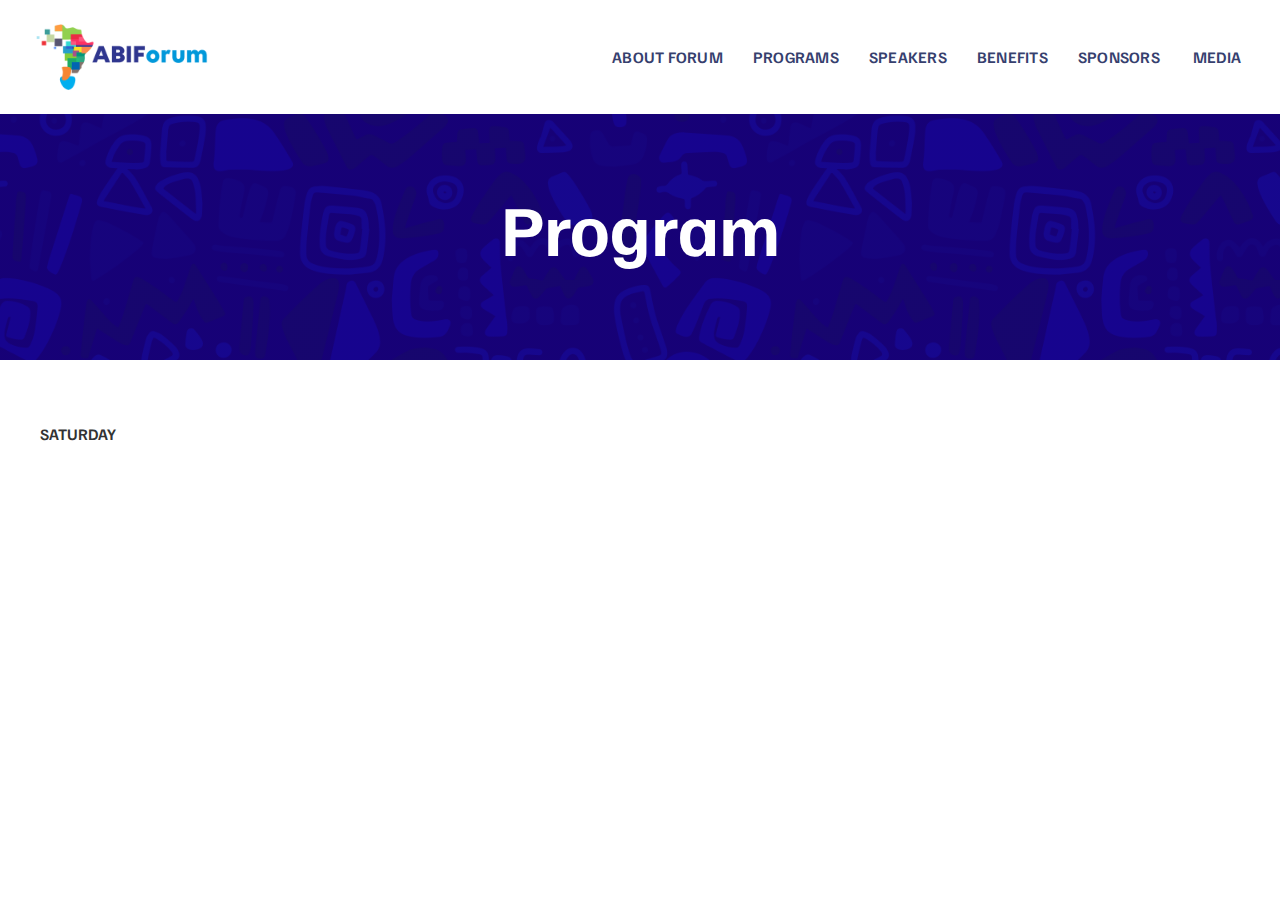
<file: forum-program.html>
<!DOCTYPE html><!--  This site was created in Webflow. https://www.webflow.com  -->
<!--  Last Published: Mon Jul 24 2023 18:46:22 GMT+0000 (Coordinated Universal Time)  -->
<html data-wf-page="64b83928e19c90ea9d459c81" data-wf-site="64aa70099d5b566a4dc6b96f">
<head>
  <meta charset="utf-8">
  <title>forum program</title>
  <meta content="forum program" property="og:title">
  <meta content="forum program" property="twitter:title">
  <meta content="width=device-width, initial-scale=1" name="viewport">
  <meta content="Webflow" name="generator">
  <link href="css/normalize.css" rel="stylesheet" type="text/css">
  <link href="css/webflow.css" rel="stylesheet" type="text/css">
  <link href="css/theabiforum.webflow.css" rel="stylesheet" type="text/css">
  <script type="text/javascript">!function(o,c){var n=c.documentElement,t=" w-mod-";n.className+=t+"js",("ontouchstart"in o||o.DocumentTouch&&c instanceof DocumentTouch)&&(n.className+=t+"touch")}(window,document);</script>
  <link href="images/favicon.ico" rel="shortcut icon" type="image/x-icon">
  <link href="images/webclip.png" rel="apple-touch-icon">
  <style>
html.lenis {
  height: auto;
}
body 
{ 
  overflow-x: hidden; 
  overflow-y: auto; 
} 
body::-webkit-scrollbar 
{
  display: none; 
}
.lenis.lenis-smooth {
  scroll-behavior: auto;
}
.lenis.lenis-smooth [data-lenis-prevent] {
  overscroll-behavior: contain;
}
.lenis.lenis-stopped {
  overflow: hidden;
}
</style>
</head>
<body class="body-2">
  <div data-animation="default" data-collapse="medium" data-duration="400" data-easing="ease" data-easing2="ease" role="banner" class="navbar-no-shadow-container w-nav">
    <div class="navbar-wrapper">
      <a href="#" class="navbar-brand w-nav-brand"><img src="images/abiforum-logo.webp" loading="lazy" sizes="(max-width: 479px) 67vw, 200px" srcset="images/abiforum-logo-p-500.png 500w, images/abiforum-logo.webp 700w" alt="" class="brand_logo"></a>
      <nav role="navigation" class="nav-menu-wrapper w-nav-menu">
        <ul role="list" class="nav-menu w-list-unstyled">
          <li>
            <a href="#" class="nav-link">ABOUT FORUM</a>
          </li>
          <li>
            <a href="#" class="nav-link">PROGRAMS</a>
          </li>
          <li>
            <a href="#" class="nav-link">SPEAKERS</a>
          </li>
          <li>
            <a href="#" class="nav-link">BENEFITS</a>
          </li>
          <li>
            <a href="#" class="nav-link">SPONSORS</a>
            <a href="#" class="nav-link">MEDIA</a>
          </li>
        </ul>
      </nav>
      <div class="menu-button w-nav-button">
        <div class="w-icon-nav-menu"></div>
      </div>
    </div>
  </div>
  <div class="section-header">
    <h1 class="hero_h1 inline">Program </h1>
  </div>
  <section class="outline wf-section">
    <div class="outline_wrapper">
      <div class="outline_content">
        <div class="date-wrappper_left">
          <div class="main-date">SATURDAY</div>
        </div>
        <div class="outline-content-info_right"></div>
      </div>
      <div class="outline_content"></div>
      <div class="outline_content"></div>
      <div class="outline_content"></div>
    </div>
  </section>
  <script src="https://d3e54v103j8qbb.cloudfront.net/js/jquery-3.5.1.min.dc5e7f18c8.js?site=64aa70099d5b566a4dc6b96f" type="text/javascript" integrity="sha256-9/aliU8dGd2tb6OSsuzixeV4y/faTqgFtohetphbbj0=" crossorigin="anonymous"></script>
  <script src="js/webflow.js" type="text/javascript"></script>
</body>
</html>
</file>
<file: css/webflow.css>
@font-face {
  font-family: 'webflow-icons';
  src: url("[data-uri]") format('truetype');
  font-weight: normal;
  font-style: normal;
}
[class^="w-icon-"],
[class*=" w-icon-"] {
  /* use !important to prevent issues with browser extensions that change fonts */
  font-family: 'webflow-icons' !important;
  speak: none;
  font-style: normal;
  font-weight: normal;
  font-variant: normal;
  text-transform: none;
  line-height: 1;
  /* Better Font Rendering =========== */
  -webkit-font-smoothing: antialiased;
  -moz-osx-font-smoothing: grayscale;
}
.w-icon-slider-right:before {
  content: "\e600";
}
.w-icon-slider-left:before {
  content: "\e601";
}
.w-icon-nav-menu:before {
  content: "\e602";
}
.w-icon-arrow-down:before,
.w-icon-dropdown-toggle:before {
  content: "\e603";
}
.w-icon-file-upload-remove:before {
  content: "\e900";
}
.w-icon-file-upload-icon:before {
  content: "\e903";
}
* {
  -webkit-box-sizing: border-box;
  -moz-box-sizing: border-box;
  box-sizing: border-box;
}
html {
  height: 100%;
}
body {
  margin: 0;
  min-height: 100%;
  background-color: #fff;
  font-family: Arial, sans-serif;
  font-size: 14px;
  line-height: 20px;
  color: #333;
}
img {
  max-width: 100%;
  vertical-align: middle;
  display: inline-block;
}
html.w-mod-touch * {
  background-attachment: scroll !important;
}
.w-block {
  display: block;
}
.w-inline-block {
  max-width: 100%;
  display: inline-block;
}
.w-clearfix:before,
.w-clearfix:after {
  content: " ";
  display: table;
  grid-column-start: 1;
  grid-row-start: 1;
  grid-column-end: 2;
  grid-row-end: 2;
}
.w-clearfix:after {
  clear: both;
}
.w-hidden {
  display: none;
}
.w-button {
  display: inline-block;
  padding: 9px 15px;
  background-color: #3898EC;
  color: white;
  border: 0;
  line-height: inherit;
  text-decoration: none;
  cursor: pointer;
  border-radius: 0;
}
input.w-button {
  -webkit-appearance: button;
}
html[data-w-dynpage] [data-w-cloak] {
  color: transparent !important;
}
.w-webflow-badge,
.w-webflow-badge * {
  position: static;
  left: auto;
  top: auto;
  right: auto;
  bottom: auto;
  z-index: auto;
  display: block;
  visibility: visible;
  overflow: visible;
  overflow-x: visible;
  overflow-y: visible;
  box-sizing: border-box;
  width: auto;
  height: auto;
  max-height: none;
  max-width: none;
  min-height: 0;
  min-width: 0;
  margin: 0;
  padding: 0;
  float: none;
  clear: none;
  border: 0 none transparent;
  border-radius: 0;
  background: none;
  background-image: none;
  background-position: 0% 0%;
  background-size: auto auto;
  background-repeat: repeat;
  background-origin: padding-box;
  background-clip: border-box;
  background-attachment: scroll;
  background-color: transparent;
  box-shadow: none;
  opacity: 1;
  transform: none;
  transition: none;
  direction: ltr;
  font-family: inherit;
  font-weight: inherit;
  color: inherit;
  font-size: inherit;
  line-height: inherit;
  font-style: inherit;
  font-variant: inherit;
  text-align: inherit;
  letter-spacing: inherit;
  text-decoration: inherit;
  text-indent: 0;
  text-transform: inherit;
  list-style-type: disc;
  text-shadow: none;
  font-smoothing: auto;
  vertical-align: baseline;
  cursor: inherit;
  white-space: inherit;
  word-break: normal;
  word-spacing: normal;
  word-wrap: normal;
}
.w-webflow-badge {
  position: fixed !important;
  display: inline-block !important;
  visibility: visible !important;
  z-index: 2147483647 !important;
  top: auto !important;
  right: 12px !important;
  bottom: 12px !important;
  left: auto !important;
  color: #AAADB0 !important;
  background-color: #fff !important;
  border-radius: 3px !important;
  padding: 6px 8px 6px 6px !important;
  font-size: 12px !important;
  opacity: 1 !important;
  line-height: 14px !important;
  text-decoration: none !important;
  transform: none !important;
  margin: 0 !important;
  width: auto !important;
  height: auto !important;
  overflow: visible !important;
  white-space: nowrap;
  box-shadow: 0 0 0 1px rgba(0, 0, 0, 0.1), 0px 1px 3px rgba(0, 0, 0, 0.1);
  cursor: pointer;
}
.w-webflow-badge > img {
  display: inline-block !important;
  visibility: visible !important;
  opacity: 1 !important;
  vertical-align: middle !important;
}
h1,
h2,
h3,
h4,
h5,
h6 {
  font-weight: bold;
  margin-bottom: 10px;
}
h1 {
  font-size: 38px;
  line-height: 44px;
  margin-top: 20px;
}
h2 {
  font-size: 32px;
  line-height: 36px;
  margin-top: 20px;
}
h3 {
  font-size: 24px;
  line-height: 30px;
  margin-top: 20px;
}
h4 {
  font-size: 18px;
  line-height: 24px;
  margin-top: 10px;
}
h5 {
  font-size: 14px;
  line-height: 20px;
  margin-top: 10px;
}
h6 {
  font-size: 12px;
  line-height: 18px;
  margin-top: 10px;
}
p {
  margin-top: 0;
  margin-bottom: 10px;
}
blockquote {
  margin: 0 0 10px 0;
  padding: 10px 20px;
  border-left: 5px solid #E2E2E2;
  font-size: 18px;
  line-height: 22px;
}
figure {
  margin: 0;
  margin-bottom: 10px;
}
figcaption {
  margin-top: 5px;
  text-align: center;
}
ul,
ol {
  margin-top: 0px;
  margin-bottom: 10px;
  padding-left: 40px;
}
.w-list-unstyled {
  padding-left: 0;
  list-style: none;
}
.w-embed:before,
.w-embed:after {
  content: " ";
  display: table;
  grid-column-start: 1;
  grid-row-start: 1;
  grid-column-end: 2;
  grid-row-end: 2;
}
.w-embed:after {
  clear: both;
}
.w-video {
  width: 100%;
  position: relative;
  padding: 0;
}
.w-video iframe,
.w-video object,
.w-video embed {
  position: absolute;
  top: 0;
  left: 0;
  width: 100%;
  height: 100%;
  border: none;
}
fieldset {
  padding: 0;
  margin: 0;
  border: 0;
}
button,
[type='button'],
[type='reset'] {
  border: 0;
  cursor: pointer;
  -webkit-appearance: button;
}
.w-form {
  margin: 0 0 15px;
}
.w-form-done {
  display: none;
  padding: 20px;
  text-align: center;
  background-color: #dddddd;
}
.w-form-fail {
  display: none;
  margin-top: 10px;
  padding: 10px;
  background-color: #ffdede;
}
label {
  display: block;
  margin-bottom: 5px;
  font-weight: bold;
}
.w-input,
.w-select {
  display: block;
  width: 100%;
  height: 38px;
  padding: 8px 12px;
  margin-bottom: 10px;
  font-size: 14px;
  line-height: 1.42857143;
  color: #333333;
  vertical-align: middle;
  background-color: #ffffff;
  border: 1px solid #cccccc;
}
.w-input:-moz-placeholder,
.w-select:-moz-placeholder {
  color: #999;
}
.w-input::-moz-placeholder,
.w-select::-moz-placeholder {
  color: #999;
  opacity: 1;
}
.w-input::-webkit-input-placeholder,
.w-select::-webkit-input-placeholder {
  color: #999;
}
.w-input:focus,
.w-select:focus {
  border-color: #3898EC;
  outline: 0;
}
.w-input[disabled],
.w-select[disabled],
.w-input[readonly],
.w-select[readonly],
fieldset[disabled] .w-input,
fieldset[disabled] .w-select {
  cursor: not-allowed;
}
.w-input[disabled]:not(.w-input-disabled),
.w-select[disabled]:not(.w-input-disabled),
.w-input[readonly],
.w-select[readonly],
fieldset[disabled]:not(.w-input-disabled) .w-input,
fieldset[disabled]:not(.w-input-disabled) .w-select {
  background-color: #eeeeee;
}
textarea.w-input,
textarea.w-select {
  height: auto;
}
.w-select {
  background-color: #f3f3f3;
}
.w-select[multiple] {
  height: auto;
}
.w-form-label {
  display: inline-block;
  cursor: pointer;
  font-weight: normal;
  margin-bottom: 0px;
}
.w-radio {
  display: block;
  margin-bottom: 5px;
  padding-left: 20px;
}
.w-radio:before,
.w-radio:after {
  content: " ";
  display: table;
  grid-column-start: 1;
  grid-row-start: 1;
  grid-column-end: 2;
  grid-row-end: 2;
}
.w-radio:after {
  clear: both;
}
.w-radio-input {
  margin: 4px 0 0;
  line-height: normal;
  float: left;
  margin-left: -20px;
}
.w-radio-input {
  margin-top: 3px;
}
.w-file-upload {
  display: block;
  margin-bottom: 10px;
}
.w-file-upload-input {
  width: 0.1px;
  height: 0.1px;
  opacity: 0;
  overflow: hidden;
  position: absolute;
  z-index: -100;
}
.w-file-upload-default,
.w-file-upload-uploading,
.w-file-upload-success {
  display: inline-block;
  color: #333333;
}
.w-file-upload-error {
  display: block;
  margin-top: 10px;
}
.w-file-upload-default.w-hidden,
.w-file-upload-uploading.w-hidden,
.w-file-upload-error.w-hidden,
.w-file-upload-success.w-hidden {
  display: none;
}
.w-file-upload-uploading-btn {
  display: flex;
  font-size: 14px;
  font-weight: normal;
  cursor: pointer;
  margin: 0;
  padding: 8px 12px;
  border: 1px solid #cccccc;
  background-color: #fafafa;
}
.w-file-upload-file {
  display: flex;
  flex-grow: 1;
  justify-content: space-between;
  margin: 0;
  padding: 8px 9px 8px 11px;
  border: 1px solid #cccccc;
  background-color: #fafafa;
}
.w-file-upload-file-name {
  font-size: 14px;
  font-weight: normal;
  display: block;
}
.w-file-remove-link {
  margin-top: 3px;
  margin-left: 10px;
  width: auto;
  height: auto;
  padding: 3px;
  display: block;
  cursor: pointer;
}
.w-icon-file-upload-remove {
  margin: auto;
  font-size: 10px;
}
.w-file-upload-error-msg {
  display: inline-block;
  color: #ea384c;
  padding: 2px 0;
}
.w-file-upload-info {
  display: inline-block;
  line-height: 38px;
  padding: 0 12px;
}
.w-file-upload-label {
  display: inline-block;
  font-size: 14px;
  font-weight: normal;
  cursor: pointer;
  margin: 0;
  padding: 8px 12px;
  border: 1px solid #cccccc;
  background-color: #fafafa;
}
.w-icon-file-upload-icon,
.w-icon-file-upload-uploading {
  display: inline-block;
  margin-right: 8px;
  width: 20px;
}
.w-icon-file-upload-uploading {
  height: 20px;
}
.w-container {
  margin-left: auto;
  margin-right: auto;
  max-width: 940px;
}
.w-container:before,
.w-container:after {
  content: " ";
  display: table;
  grid-column-start: 1;
  grid-row-start: 1;
  grid-column-end: 2;
  grid-row-end: 2;
}
.w-container:after {
  clear: both;
}
.w-container .w-row {
  margin-left: -10px;
  margin-right: -10px;
}
.w-row:before,
.w-row:after {
  content: " ";
  display: table;
  grid-column-start: 1;
  grid-row-start: 1;
  grid-column-end: 2;
  grid-row-end: 2;
}
.w-row:after {
  clear: both;
}
.w-row .w-row {
  margin-left: 0;
  margin-right: 0;
}
.w-col {
  position: relative;
  float: left;
  width: 100%;
  min-height: 1px;
  padding-left: 10px;
  padding-right: 10px;
}
.w-col .w-col {
  padding-left: 0;
  padding-right: 0;
}
.w-col-1 {
  width: 8.33333333%;
}
.w-col-2 {
  width: 16.66666667%;
}
.w-col-3 {
  width: 25%;
}
.w-col-4 {
  width: 33.33333333%;
}
.w-col-5 {
  width: 41.66666667%;
}
.w-col-6 {
  width: 50%;
}
.w-col-7 {
  width: 58.33333333%;
}
.w-col-8 {
  width: 66.66666667%;
}
.w-col-9 {
  width: 75%;
}
.w-col-10 {
  width: 83.33333333%;
}
.w-col-11 {
  width: 91.66666667%;
}
.w-col-12 {
  width: 100%;
}
.w-hidden-main {
  display: none !important;
}
@media screen and (max-width: 991px) {
  .w-container {
    max-width: 728px;
  }
  .w-hidden-main {
    display: inherit !important;
  }
  .w-hidden-medium {
    display: none !important;
  }
  .w-col-medium-1 {
    width: 8.33333333%;
  }
  .w-col-medium-2 {
    width: 16.66666667%;
  }
  .w-col-medium-3 {
    width: 25%;
  }
  .w-col-medium-4 {
    width: 33.33333333%;
  }
  .w-col-medium-5 {
    width: 41.66666667%;
  }
  .w-col-medium-6 {
    width: 50%;
  }
  .w-col-medium-7 {
    width: 58.33333333%;
  }
  .w-col-medium-8 {
    width: 66.66666667%;
  }
  .w-col-medium-9 {
    width: 75%;
  }
  .w-col-medium-10 {
    width: 83.33333333%;
  }
  .w-col-medium-11 {
    width: 91.66666667%;
  }
  .w-col-medium-12 {
    width: 100%;
  }
  .w-col-stack {
    width: 100%;
    left: auto;
    right: auto;
  }
}
@media screen and (max-width: 767px) {
  .w-hidden-main {
    display: inherit !important;
  }
  .w-hidden-medium {
    display: inherit !important;
  }
  .w-hidden-small {
    display: none !important;
  }
  .w-row,
  .w-container .w-row {
    margin-left: 0;
    margin-right: 0;
  }
  .w-col {
    width: 100%;
    left: auto;
    right: auto;
  }
  .w-col-small-1 {
    width: 8.33333333%;
  }
  .w-col-small-2 {
    width: 16.66666667%;
  }
  .w-col-small-3 {
    width: 25%;
  }
  .w-col-small-4 {
    width: 33.33333333%;
  }
  .w-col-small-5 {
    width: 41.66666667%;
  }
  .w-col-small-6 {
    width: 50%;
  }
  .w-col-small-7 {
    width: 58.33333333%;
  }
  .w-col-small-8 {
    width: 66.66666667%;
  }
  .w-col-small-9 {
    width: 75%;
  }
  .w-col-small-10 {
    width: 83.33333333%;
  }
  .w-col-small-11 {
    width: 91.66666667%;
  }
  .w-col-small-12 {
    width: 100%;
  }
}
@media screen and (max-width: 479px) {
  .w-container {
    max-width: none;
  }
  .w-hidden-main {
    display: inherit !important;
  }
  .w-hidden-medium {
    display: inherit !important;
  }
  .w-hidden-small {
    display: inherit !important;
  }
  .w-hidden-tiny {
    display: none !important;
  }
  .w-col {
    width: 100%;
  }
  .w-col-tiny-1 {
    width: 8.33333333%;
  }
  .w-col-tiny-2 {
    width: 16.66666667%;
  }
  .w-col-tiny-3 {
    width: 25%;
  }
  .w-col-tiny-4 {
    width: 33.33333333%;
  }
  .w-col-tiny-5 {
    width: 41.66666667%;
  }
  .w-col-tiny-6 {
    width: 50%;
  }
  .w-col-tiny-7 {
    width: 58.33333333%;
  }
  .w-col-tiny-8 {
    width: 66.66666667%;
  }
  .w-col-tiny-9 {
    width: 75%;
  }
  .w-col-tiny-10 {
    width: 83.33333333%;
  }
  .w-col-tiny-11 {
    width: 91.66666667%;
  }
  .w-col-tiny-12 {
    width: 100%;
  }
}
.w-widget {
  position: relative;
}
.w-widget-map {
  width: 100%;
  height: 400px;
}
.w-widget-map label {
  width: auto;
  display: inline;
}
.w-widget-map img {
  max-width: inherit;
}
.w-widget-map .gm-style-iw {
  text-align: center;
}
.w-widget-map .gm-style-iw > button {
  display: none !important;
}
.w-widget-twitter {
  overflow: hidden;
}
.w-widget-twitter-count-shim {
  display: inline-block;
  vertical-align: top;
  position: relative;
  width: 28px;
  height: 20px;
  text-align: center;
  background: white;
  border: #758696 solid 1px;
  border-radius: 3px;
}
.w-widget-twitter-count-shim * {
  pointer-events: none;
  -webkit-user-select: none;
  -moz-user-select: none;
  -ms-user-select: none;
  user-select: none;
}
.w-widget-twitter-count-shim .w-widget-twitter-count-inner {
  position: relative;
  font-size: 15px;
  line-height: 12px;
  text-align: center;
  color: #999;
  font-family: serif;
}
.w-widget-twitter-count-shim .w-widget-twitter-count-clear {
  position: relative;
  display: block;
}
.w-widget-twitter-count-shim.w--large {
  width: 36px;
  height: 28px;
}
.w-widget-twitter-count-shim.w--large .w-widget-twitter-count-inner {
  font-size: 18px;
  line-height: 18px;
}
.w-widget-twitter-count-shim:not(.w--vertical) {
  margin-left: 5px;
  margin-right: 8px;
}
.w-widget-twitter-count-shim:not(.w--vertical).w--large {
  margin-left: 6px;
}
.w-widget-twitter-count-shim:not(.w--vertical):before,
.w-widget-twitter-count-shim:not(.w--vertical):after {
  top: 50%;
  left: 0;
  border: solid transparent;
  content: ' ';
  height: 0;
  width: 0;
  position: absolute;
  pointer-events: none;
}
.w-widget-twitter-count-shim:not(.w--vertical):before {
  border-color: rgba(117, 134, 150, 0);
  border-right-color: #5d6c7b;
  border-width: 4px;
  margin-left: -9px;
  margin-top: -4px;
}
.w-widget-twitter-count-shim:not(.w--vertical).w--large:before {
  border-width: 5px;
  margin-left: -10px;
  margin-top: -5px;
}
.w-widget-twitter-count-shim:not(.w--vertical):after {
  border-color: rgba(255, 255, 255, 0);
  border-right-color: white;
  border-width: 4px;
  margin-left: -8px;
  margin-top: -4px;
}
.w-widget-twitter-count-shim:not(.w--vertical).w--large:after {
  border-width: 5px;
  margin-left: -9px;
  margin-top: -5px;
}
.w-widget-twitter-count-shim.w--vertical {
  width: 61px;
  height: 33px;
  margin-bottom: 8px;
}
.w-widget-twitter-count-shim.w--vertical:before,
.w-widget-twitter-count-shim.w--vertical:after {
  top: 100%;
  left: 50%;
  border: solid transparent;
  content: ' ';
  height: 0;
  width: 0;
  position: absolute;
  pointer-events: none;
}
.w-widget-twitter-count-shim.w--vertical:before {
  border-color: rgba(117, 134, 150, 0);
  border-top-color: #5d6c7b;
  border-width: 5px;
  margin-left: -5px;
}
.w-widget-twitter-count-shim.w--vertical:after {
  border-color: rgba(255, 255, 255, 0);
  border-top-color: white;
  border-width: 4px;
  margin-left: -4px;
}
.w-widget-twitter-count-shim.w--vertical .w-widget-twitter-count-inner {
  font-size: 18px;
  line-height: 22px;
}
.w-widget-twitter-count-shim.w--vertical.w--large {
  width: 76px;
}
.w-background-video {
  position: relative;
  overflow: hidden;
  height: 500px;
  color: white;
}
.w-background-video > video {
  background-size: cover;
  background-position: 50% 50%;
  position: absolute;
  margin: auto;
  width: 100%;
  height: 100%;
  right: -100%;
  bottom: -100%;
  top: -100%;
  left: -100%;
  object-fit: cover;
  z-index: -100;
}
.w-background-video > video::-webkit-media-controls-start-playback-button {
  display: none !important;
  -webkit-appearance: none;
}
.w-background-video--control {
  position: absolute;
  bottom: 1em;
  right: 1em;
  background-color: transparent;
  padding: 0;
}
.w-background-video--control > [hidden] {
  display: none !important;
}
.w-slider {
  position: relative;
  height: 300px;
  text-align: center;
  background: #dddddd;
  clear: both;
  -webkit-tap-highlight-color: rgba(0, 0, 0, 0);
  tap-highlight-color: rgba(0, 0, 0, 0);
}
.w-slider-mask {
  position: relative;
  display: block;
  overflow: hidden;
  z-index: 1;
  left: 0;
  right: 0;
  height: 100%;
  white-space: nowrap;
}
.w-slide {
  position: relative;
  display: inline-block;
  vertical-align: top;
  width: 100%;
  height: 100%;
  white-space: normal;
  text-align: left;
}
.w-slider-nav {
  position: absolute;
  z-index: 2;
  top: auto;
  right: 0;
  bottom: 0;
  left: 0;
  margin: auto;
  padding-top: 10px;
  height: 40px;
  text-align: center;
  -webkit-tap-highlight-color: rgba(0, 0, 0, 0);
  tap-highlight-color: rgba(0, 0, 0, 0);
}
.w-slider-nav.w-round > div {
  border-radius: 100%;
}
.w-slider-nav.w-num > div {
  width: auto;
  height: auto;
  padding: 0.2em 0.5em;
  font-size: inherit;
  line-height: inherit;
}
.w-slider-nav.w-shadow > div {
  box-shadow: 0 0 3px rgba(51, 51, 51, 0.4);
}
.w-slider-nav-invert {
  color: #fff;
}
.w-slider-nav-invert > div {
  background-color: rgba(34, 34, 34, 0.4);
}
.w-slider-nav-invert > div.w-active {
  background-color: #222;
}
.w-slider-dot {
  position: relative;
  display: inline-block;
  width: 1em;
  height: 1em;
  background-color: rgba(255, 255, 255, 0.4);
  cursor: pointer;
  margin: 0 3px 0.5em;
  transition: background-color 100ms, color 100ms;
}
.w-slider-dot.w-active {
  background-color: #fff;
}
.w-slider-dot:focus {
  outline: none;
  box-shadow: 0px 0px 0px 2px #fff;
}
.w-slider-dot:focus.w-active {
  box-shadow: none;
}
.w-slider-arrow-left,
.w-slider-arrow-right {
  position: absolute;
  width: 80px;
  top: 0;
  right: 0;
  bottom: 0;
  left: 0;
  margin: auto;
  cursor: pointer;
  overflow: hidden;
  color: white;
  font-size: 40px;
  -webkit-tap-highlight-color: rgba(0, 0, 0, 0);
  tap-highlight-color: rgba(0, 0, 0, 0);
  -webkit-user-select: none;
  -moz-user-select: none;
  -ms-user-select: none;
  user-select: none;
}
.w-slider-arrow-left [class^='w-icon-'],
.w-slider-arrow-right [class^='w-icon-'],
.w-slider-arrow-left [class*=' w-icon-'],
.w-slider-arrow-right [class*=' w-icon-'] {
  position: absolute;
}
.w-slider-arrow-left:focus,
.w-slider-arrow-right:focus {
  outline: 0;
}
.w-slider-arrow-left {
  z-index: 3;
  right: auto;
}
.w-slider-arrow-right {
  z-index: 4;
  left: auto;
}
.w-icon-slider-left,
.w-icon-slider-right {
  top: 0;
  right: 0;
  bottom: 0;
  left: 0;
  margin: auto;
  width: 1em;
  height: 1em;
}
.w-slider-aria-label {
  border: 0;
  clip: rect(0 0 0 0);
  height: 1px;
  margin: -1px;
  overflow: hidden;
  padding: 0;
  position: absolute;
  width: 1px;
}
.w-slider-force-show {
  display: block !important;
}
.w-dropdown {
  display: inline-block;
  position: relative;
  text-align: left;
  margin-left: auto;
  margin-right: auto;
  z-index: 900;
}
.w-dropdown-btn,
.w-dropdown-toggle,
.w-dropdown-link {
  position: relative;
  vertical-align: top;
  text-decoration: none;
  color: #222222;
  padding: 20px;
  text-align: left;
  margin-left: auto;
  margin-right: auto;
  white-space: nowrap;
}
.w-dropdown-toggle {
  -webkit-user-select: none;
  -moz-user-select: none;
  -ms-user-select: none;
  user-select: none;
  display: inline-block;
  cursor: pointer;
  padding-right: 40px;
}
.w-dropdown-toggle:focus {
  outline: 0;
}
.w-icon-dropdown-toggle {
  position: absolute;
  top: 0;
  right: 0;
  bottom: 0;
  margin: auto;
  margin-right: 20px;
  width: 1em;
  height: 1em;
}
.w-dropdown-list {
  position: absolute;
  background: #dddddd;
  display: none;
  min-width: 100%;
}
.w-dropdown-list.w--open {
  display: block;
}
.w-dropdown-link {
  padding: 10px 20px;
  display: block;
  color: #222222;
}
.w-dropdown-link.w--current {
  color: #0082f3;
}
.w-dropdown-link:focus {
  outline: 0;
}
@media screen and (max-width: 767px) {
  .w-nav-brand {
    padding-left: 10px;
  }
}
/**
 * ## Note
 * Safari (on both iOS and OS X) does not handle viewport units (vh, vw) well.
 * For example percentage units do not work on descendants of elements that
 * have any dimensions expressed in viewport units. It also doesn’t handle them at
 * all in `calc()`.
 */
/**
 * Wrapper around all lightbox elements
 *
 * 1. Since the lightbox can receive focus, IE also gives it an outline.
 * 2. Fixes flickering on Chrome when a transition is in progress
 *    underneath the lightbox.
 */
.w-lightbox-backdrop {
  cursor: auto;
  font-style: normal;
  letter-spacing: normal;
  list-style: disc;
  text-indent: 0;
  text-shadow: none;
  text-transform: none;
  visibility: visible;
  white-space: normal;
  word-break: normal;
  word-spacing: normal;
  word-wrap: normal;
  position: fixed;
  top: 0;
  right: 0;
  bottom: 0;
  left: 0;
  color: #fff;
  font-family: "Helvetica Neue", Helvetica, Ubuntu, "Segoe UI", Verdana, sans-serif;
  font-size: 17px;
  line-height: 1.2;
  font-weight: 300;
  text-align: center;
  background: rgba(0, 0, 0, 0.9);
  z-index: 2000;
  outline: 0;
  /* 1 */
  opacity: 0;
  -webkit-user-select: none;
  -moz-user-select: none;
  -webkit-tap-highlight-color: transparent;
  -webkit-transform: translate(0, 0);
  /* 2 */
}
/**
 * Neat trick to bind the rubberband effect to our canvas instead of the whole
 * document on iOS. It also prevents a bug that causes the document underneath to scroll.
 */
.w-lightbox-backdrop,
.w-lightbox-container {
  height: 100%;
  overflow: auto;
  -webkit-overflow-scrolling: touch;
}
.w-lightbox-content {
  position: relative;
  height: 100vh;
  overflow: hidden;
}
.w-lightbox-view {
  position: absolute;
  width: 100vw;
  height: 100vh;
  opacity: 0;
}
.w-lightbox-view:before {
  content: "";
  height: 100vh;
}
/* .w-lightbox-content */
.w-lightbox-group,
.w-lightbox-group .w-lightbox-view,
.w-lightbox-group .w-lightbox-view:before {
  height: 86vh;
}
.w-lightbox-frame,
.w-lightbox-view:before {
  display: inline-block;
  vertical-align: middle;
}
/*
 * 1. Remove default margin set by user-agent on the <figure> element.
 */
.w-lightbox-figure {
  position: relative;
  margin: 0;
  /* 1 */
}
.w-lightbox-group .w-lightbox-figure {
  cursor: pointer;
}
/**
 * IE adds image dimensions as width and height attributes on the IMG tag,
 * but we need both width and height to be set to auto to enable scaling.
 */
.w-lightbox-img {
  width: auto;
  height: auto;
  max-width: none;
}
/**
 * 1. Reset if style is set by user on "All Images"
 */
.w-lightbox-image {
  display: block;
  float: none;
  /* 1 */
  max-width: 100vw;
  max-height: 100vh;
}
.w-lightbox-group .w-lightbox-image {
  max-height: 86vh;
}
.w-lightbox-caption {
  position: absolute;
  right: 0;
  bottom: 0;
  left: 0;
  padding: 0.5em 1em;
  background: rgba(0, 0, 0, 0.4);
  text-align: left;
  text-overflow: ellipsis;
  white-space: nowrap;
  overflow: hidden;
}
.w-lightbox-embed {
  position: absolute;
  top: 0;
  right: 0;
  bottom: 0;
  left: 0;
  width: 100%;
  height: 100%;
}
.w-lightbox-control {
  position: absolute;
  top: 0;
  width: 4em;
  background-size: 24px;
  background-repeat: no-repeat;
  background-position: center;
  cursor: pointer;
  -webkit-transition: all 0.3s;
  transition: all 0.3s;
}
.w-lightbox-left {
  display: none;
  bottom: 0;
  left: 0;
  /* <svg xmlns="http://www.w3.org/2000/svg" viewBox="-20 0 24 40" width="24" height="40"><g transform="rotate(45)"><path d="m0 0h5v23h23v5h-28z" opacity=".4"/><path d="m1 1h3v23h23v3h-26z" fill="#fff"/></g></svg> */
  background-image: url("[data-uri]");
}
.w-lightbox-right {
  display: none;
  right: 0;
  bottom: 0;
  /* <svg xmlns="http://www.w3.org/2000/svg" viewBox="-4 0 24 40" width="24" height="40"><g transform="rotate(45)"><path d="m0-0h28v28h-5v-23h-23z" opacity=".4"/><path d="m1 1h26v26h-3v-23h-23z" fill="#fff"/></g></svg> */
  background-image: url("[data-uri]");
}
/*
 * Without specifying the with and height inside the SVG, all versions of IE render the icon too small.
 * The bug does not seem to manifest itself if the elements are tall enough such as the above arrows.
 * (http://stackoverflow.com/questions/16092114/background-size-differs-in-internet-explorer)
 */
.w-lightbox-close {
  right: 0;
  height: 2.6em;
  /* <svg xmlns="http://www.w3.org/2000/svg" viewBox="-4 0 18 17" width="18" height="17"><g transform="rotate(45)"><path d="m0 0h7v-7h5v7h7v5h-7v7h-5v-7h-7z" opacity=".4"/><path d="m1 1h7v-7h3v7h7v3h-7v7h-3v-7h-7z" fill="#fff"/></g></svg> */
  background-image: url("[data-uri]");
  background-size: 18px;
}
/**
 * 1. All IE versions add extra space at the bottom without this.
 */
.w-lightbox-strip {
  position: absolute;
  bottom: 0;
  left: 0;
  right: 0;
  padding: 0 1vh;
  line-height: 0;
  /* 1 */
  white-space: nowrap;
  overflow-x: auto;
  overflow-y: hidden;
}
/*
 * 1. We use content-box to avoid having to do `width: calc(10vh + 2vw)`
 *    which doesn’t work in Safari anyway.
 * 2. Chrome renders images pixelated when switching to GPU. Making sure
 *    the parent is also rendered on the GPU (by setting translate3d for
 *    example) fixes this behavior.
 */
.w-lightbox-item {
  display: inline-block;
  width: 10vh;
  padding: 2vh 1vh;
  box-sizing: content-box;
  /* 1 */
  cursor: pointer;
  -webkit-transform: translate3d(0, 0, 0);
  /* 2 */
}
.w-lightbox-active {
  opacity: 0.3;
}
.w-lightbox-thumbnail {
  position: relative;
  height: 10vh;
  background: #222;
  overflow: hidden;
}
.w-lightbox-thumbnail-image {
  position: absolute;
  top: 0;
  left: 0;
}
.w-lightbox-thumbnail .w-lightbox-tall {
  top: 50%;
  width: 100%;
  -webkit-transform: translate(0, -50%);
  transform: translate(0, -50%);
}
.w-lightbox-thumbnail .w-lightbox-wide {
  left: 50%;
  height: 100%;
  -webkit-transform: translate(-50%, 0);
  transform: translate(-50%, 0);
}
/*
 * Spinner
 *
 * Absolute pixel values are used to avoid rounding errors that would cause
 * the white spinning element to be misaligned with the track.
 */
.w-lightbox-spinner {
  position: absolute;
  top: 50%;
  left: 50%;
  box-sizing: border-box;
  width: 40px;
  height: 40px;
  margin-top: -20px;
  margin-left: -20px;
  border: 5px solid rgba(0, 0, 0, 0.4);
  border-radius: 50%;
  -webkit-animation: spin 0.8s infinite linear;
  animation: spin 0.8s infinite linear;
}
.w-lightbox-spinner:after {
  content: "";
  position: absolute;
  top: -4px;
  right: -4px;
  bottom: -4px;
  left: -4px;
  border: 3px solid transparent;
  border-bottom-color: #fff;
  border-radius: 50%;
}
/*
 * Utility classes
 */
.w-lightbox-hide {
  display: none;
}
.w-lightbox-noscroll {
  overflow: hidden;
}
@media (min-width: 768px) {
  .w-lightbox-content {
    height: 96vh;
    margin-top: 2vh;
  }
  .w-lightbox-view,
  .w-lightbox-view:before {
    height: 96vh;
  }
  /* .w-lightbox-content */
  .w-lightbox-group,
  .w-lightbox-group .w-lightbox-view,
  .w-lightbox-group .w-lightbox-view:before {
    height: 84vh;
  }
  .w-lightbox-image {
    max-width: 96vw;
    max-height: 96vh;
  }
  .w-lightbox-group .w-lightbox-image {
    max-width: 82.3vw;
    max-height: 84vh;
  }
  .w-lightbox-left,
  .w-lightbox-right {
    display: block;
    opacity: 0.5;
  }
  .w-lightbox-close {
    opacity: 0.8;
  }
  .w-lightbox-control:hover {
    opacity: 1;
  }
}
.w-lightbox-inactive,
.w-lightbox-inactive:hover {
  opacity: 0;
}
.w-richtext:before,
.w-richtext:after {
  content: " ";
  display: table;
  grid-column-start: 1;
  grid-row-start: 1;
  grid-column-end: 2;
  grid-row-end: 2;
}
.w-richtext:after {
  clear: both;
}
.w-richtext[contenteditable="true"]:before,
.w-richtext[contenteditable="true"]:after {
  white-space: initial;
}
.w-richtext ol,
.w-richtext ul {
  overflow: hidden;
}
.w-richtext .w-richtext-figure-selected.w-richtext-figure-type-video div:after,
.w-richtext .w-richtext-figure-selected[data-rt-type="video"] div:after {
  outline: 2px solid #2895f7;
}
.w-richtext .w-richtext-figure-selected.w-richtext-figure-type-image div,
.w-richtext .w-richtext-figure-selected[data-rt-type="image"] div {
  outline: 2px solid #2895f7;
}
.w-richtext figure.w-richtext-figure-type-video > div:after,
.w-richtext figure[data-rt-type="video"] > div:after {
  content: '';
  position: absolute;
  display: none;
  left: 0;
  top: 0;
  right: 0;
  bottom: 0;
}
.w-richtext figure {
  position: relative;
  max-width: 60%;
}
.w-richtext figure > div:before {
  cursor: default!important;
}
.w-richtext figure img {
  width: 100%;
}
.w-richtext figure figcaption.w-richtext-figcaption-placeholder {
  opacity: 0.6;
}
.w-richtext figure div {
  /* fix incorrectly sized selection border in the data manager */
  font-size: 0px;
  color: transparent;
}
.w-richtext figure.w-richtext-figure-type-image,
.w-richtext figure[data-rt-type="image"] {
  display: table;
}
.w-richtext figure.w-richtext-figure-type-image > div,
.w-richtext figure[data-rt-type="image"] > div {
  display: inline-block;
}
.w-richtext figure.w-richtext-figure-type-image > figcaption,
.w-richtext figure[data-rt-type="image"] > figcaption {
  display: table-caption;
  caption-side: bottom;
}
.w-richtext figure.w-richtext-figure-type-video,
.w-richtext figure[data-rt-type="video"] {
  width: 60%;
  height: 0;
}
.w-richtext figure.w-richtext-figure-type-video iframe,
.w-richtext figure[data-rt-type="video"] iframe {
  position: absolute;
  top: 0;
  left: 0;
  width: 100%;
  height: 100%;
}
.w-richtext figure.w-richtext-figure-type-video > div,
.w-richtext figure[data-rt-type="video"] > div {
  width: 100%;
}
.w-richtext figure.w-richtext-align-center {
  margin-right: auto;
  margin-left: auto;
  clear: both;
}
.w-richtext figure.w-richtext-align-center.w-richtext-figure-type-image > div,
.w-richtext figure.w-richtext-align-center[data-rt-type="image"] > div {
  max-width: 100%;
}
.w-richtext figure.w-richtext-align-normal {
  clear: both;
}
.w-richtext figure.w-richtext-align-fullwidth {
  width: 100%;
  max-width: 100%;
  text-align: center;
  clear: both;
  display: block;
  margin-right: auto;
  margin-left: auto;
}
.w-richtext figure.w-richtext-align-fullwidth > div {
  display: inline-block;
  /* padding-bottom is used for aspect ratios in video figures
      we want the div to inherit that so hover/selection borders in the designer-canvas
      fit right*/
  padding-bottom: inherit;
}
.w-richtext figure.w-richtext-align-fullwidth > figcaption {
  display: block;
}
.w-richtext figure.w-richtext-align-floatleft {
  float: left;
  margin-right: 15px;
  clear: none;
}
.w-richtext figure.w-richtext-align-floatright {
  float: right;
  margin-left: 15px;
  clear: none;
}
.w-nav {
  position: relative;
  background: #dddddd;
  z-index: 1000;
}
.w-nav:before,
.w-nav:after {
  content: " ";
  display: table;
  grid-column-start: 1;
  grid-row-start: 1;
  grid-column-end: 2;
  grid-row-end: 2;
}
.w-nav:after {
  clear: both;
}
.w-nav-brand {
  position: relative;
  float: left;
  text-decoration: none;
  color: #333333;
}
.w-nav-link {
  position: relative;
  display: inline-block;
  vertical-align: top;
  text-decoration: none;
  color: #222222;
  padding: 20px;
  text-align: left;
  margin-left: auto;
  margin-right: auto;
}
.w-nav-link.w--current {
  color: #0082f3;
}
.w-nav-menu {
  position: relative;
  float: right;
}
[data-nav-menu-open] {
  display: block !important;
  position: absolute;
  top: 100%;
  left: 0;
  right: 0;
  background: #C8C8C8;
  text-align: center;
  overflow: visible;
  min-width: 200px;
}
.w--nav-link-open {
  display: block;
  position: relative;
}
.w-nav-overlay {
  position: absolute;
  overflow: hidden;
  display: none;
  top: 100%;
  left: 0;
  right: 0;
  width: 100%;
}
.w-nav-overlay [data-nav-menu-open] {
  top: 0;
}
.w-nav[data-animation="over-left"] .w-nav-overlay {
  width: auto;
}
.w-nav[data-animation="over-left"] .w-nav-overlay,
.w-nav[data-animation="over-left"] [data-nav-menu-open] {
  right: auto;
  z-index: 1;
  top: 0;
}
.w-nav[data-animation="over-right"] .w-nav-overlay {
  width: auto;
}
.w-nav[data-animation="over-right"] .w-nav-overlay,
.w-nav[data-animation="over-right"] [data-nav-menu-open] {
  left: auto;
  z-index: 1;
  top: 0;
}
.w-nav-button {
  position: relative;
  float: right;
  padding: 18px;
  font-size: 24px;
  display: none;
  cursor: pointer;
  -webkit-tap-highlight-color: rgba(0, 0, 0, 0);
  tap-highlight-color: rgba(0, 0, 0, 0);
  -webkit-user-select: none;
  -moz-user-select: none;
  -ms-user-select: none;
  user-select: none;
}
.w-nav-button:focus {
  outline: 0;
}
.w-nav-button.w--open {
  background-color: #C8C8C8;
  color: white;
}
.w-nav[data-collapse="all"] .w-nav-menu {
  display: none;
}
.w-nav[data-collapse="all"] .w-nav-button {
  display: block;
}
.w--nav-dropdown-open {
  display: block;
}
.w--nav-dropdown-toggle-open {
  display: block;
}
.w--nav-dropdown-list-open {
  position: static;
}
@media screen and (max-width: 991px) {
  .w-nav[data-collapse="medium"] .w-nav-menu {
    display: none;
  }
  .w-nav[data-collapse="medium"] .w-nav-button {
    display: block;
  }
}
@media screen and (max-width: 767px) {
  .w-nav[data-collapse="small"] .w-nav-menu {
    display: none;
  }
  .w-nav[data-collapse="small"] .w-nav-button {
    display: block;
  }
  .w-nav-brand {
    padding-left: 10px;
  }
}
@media screen and (max-width: 479px) {
  .w-nav[data-collapse="tiny"] .w-nav-menu {
    display: none;
  }
  .w-nav[data-collapse="tiny"] .w-nav-button {
    display: block;
  }
}
.w-tabs {
  position: relative;
}
.w-tabs:before,
.w-tabs:after {
  content: " ";
  display: table;
  grid-column-start: 1;
  grid-row-start: 1;
  grid-column-end: 2;
  grid-row-end: 2;
}
.w-tabs:after {
  clear: both;
}
.w-tab-menu {
  position: relative;
}
.w-tab-link {
  position: relative;
  display: inline-block;
  vertical-align: top;
  text-decoration: none;
  padding: 9px 30px;
  text-align: left;
  cursor: pointer;
  color: #222222;
  background-color: #dddddd;
}
.w-tab-link.w--current {
  background-color: #C8C8C8;
}
.w-tab-link:focus {
  outline: 0;
}
.w-tab-content {
  position: relative;
  display: block;
  overflow: hidden;
}
.w-tab-pane {
  position: relative;
  display: none;
}
.w--tab-active {
  display: block;
}
@media screen and (max-width: 479px) {
  .w-tab-link {
    display: block;
  }
}
.w-ix-emptyfix:after {
  content: "";
}
@keyframes spin {
  0% {
    transform: rotate(0deg);
  }
  100% {
    transform: rotate(360deg);
  }
}
.w-dyn-empty {
  padding: 10px;
  background-color: #dddddd;
}
.w-dyn-hide {
  display: none !important;
}
.w-dyn-bind-empty {
  display: none !important;
}
.w-condition-invisible {
  display: none !important;
}
.wf-layout-layout {
  display: grid;
}
</file>
<file: css/theabiforum.webflow.css>
.w-layout-grid {
  grid-row-gap: 16px;
  grid-column-gap: 16px;
  grid-template-rows: auto auto;
  grid-template-columns: 1fr 1fr;
  grid-auto-columns: 1fr;
  display: grid;
}

.body {
  background-color: #f8f7ff;
  font-family: Familjengrotesk Variablefont Wght, sans-serif;
}

.navbar-no-shadow-container {
  z-index: 5;
  width: 100%;
  background-color: rgba(0, 0, 0, 0);
  margin-left: auto;
  margin-right: auto;
  padding: 16px 24px;
}

.navbar-wrapper {
  justify-content: space-between;
  align-items: center;
  display: flex;
}

.nav-menu {
  justify-content: space-between;
  align-items: center;
  margin-bottom: 0;
  padding-bottom: 0;
  padding-left: 0;
  display: flex;
}

.nav-link {
  color: #36406e;
  letter-spacing: .25px;
  margin-left: 5px;
  margin-right: 5px;
  padding: 5px 10px;
  font-family: Familjengrotesk Variablefont Wght, sans-serif;
  font-size: 16px;
  font-weight: 600;
  line-height: 20px;
  text-decoration: none;
}

.nav-link:hover {
  color: rgba(26, 27, 31, .75);
}

.nav-link:focus-visible {
  outline-offset: 0px;
  color: #0050bd;
  border-radius: 4px;
  outline: 2px solid #0050bd;
}

.nav-link[data-wf-focus-visible] {
  outline-offset: 0px;
  color: #0050bd;
  border-radius: 4px;
  outline: 2px solid #0050bd;
}

.nav-dropdown {
  margin-left: 5px;
  margin-right: 5px;
}

.nav-dropdown-toggle {
  letter-spacing: .25px;
  padding: 5px 30px 5px 10px;
  font-size: 14px;
  line-height: 20px;
}

.nav-dropdown-toggle:hover {
  color: rgba(26, 27, 31, .75);
}

.nav-dropdown-toggle:focus-visible {
  outline-offset: 0px;
  color: #0050bd;
  border-radius: 5px;
  outline: 2px solid #0050bd;
}

.nav-dropdown-toggle[data-wf-focus-visible] {
  outline-offset: 0px;
  color: #0050bd;
  border-radius: 5px;
  outline: 2px solid #0050bd;
}

.nav-dropdown-icon {
  margin-right: 10px;
}

.nav-dropdown-list {
  background-color: #fff;
  border-radius: 12px;
}

.nav-dropdown-list.w--open {
  padding-top: 10px;
  padding-bottom: 10px;
}

.nav-dropdown-link {
  padding-top: 5px;
  padding-bottom: 5px;
  font-size: 14px;
}

.nav-dropdown-link:focus-visible {
  outline-offset: 0px;
  color: #0050bd;
  border-radius: 5px;
  outline: 2px solid #0050bd;
}

.nav-dropdown-link[data-wf-focus-visible] {
  outline-offset: 0px;
  color: #0050bd;
  border-radius: 5px;
  outline: 2px solid #0050bd;
}

.nav-button-wrapper {
  margin-left: 120px;
}

.button-primary {
  color: #fff;
  letter-spacing: .3px;
  text-transform: none;
  background-color: #1a1b1f;
  border-radius: 56px;
  padding: 16px;
  font-family: Hafferxh Regular;
  font-size: 14px;
  font-weight: 400;
  line-height: 20px;
  transition: all .2s;
}

.button-primary:hover {
  color: #fff;
  background-color: #32343a;
}

.button-primary:active {
  background-color: #43464d;
}

.nav-dropdown-text {
  color: #36406e;
  font-family: Hafferxh Medium;
  font-size: 16px;
  font-weight: 500;
}

.brand_logo {
  width: 200px;
}

.hero {
  height: 90vh;
  flex-direction: column;
  justify-content: center;
  display: flex;
}

.hero_container {
  width: 100%;
  margin-left: auto;
  margin-right: auto;
}

.hero_grid {
  grid-column-gap: 24px;
  grid-row-gap: 24px;
  grid-template-rows: auto;
}

.hero_grid-left {
  width: 700px;
  flex-direction: column;
  align-items: flex-start;
  margin-left: 24px;
  display: flex;
}

.hero_grid-right {
  width: 55vw;
  position: relative;
  overflow: hidden;
}

.h1 {
  color: #1d2034;
  text-align: center;
  margin-top: 0;
  margin-bottom: 20px;
  margin-right: auto;
  font-family: Familjengrotesk Variablefont Wght, sans-serif;
  font-size: 52px;
  font-weight: 700;
  line-height: 1.2em;
}

.h1.is_white {
  color: #f2f1ff;
}

.h1.mt-60 {
  margin-top: 60px;
}

.divider {
  width: 100%;
  height: 1px;
  background-color: #d0d4e7;
}

.paragraph {
  color: #36406e;
  letter-spacing: .3px;
  margin-top: 20px;
  margin-bottom: 20px;
  font-family: Hafferxh Regular;
  font-size: 24px;
  line-height: 1.3em;
}

.hero_button-wrapper {
  grid-column-gap: 16px;
  grid-row-gap: 16px;
  justify-content: space-between;
  margin-top: 36px;
  display: flex;
}

.primary_button {
  color: #200078;
  letter-spacing: .3px;
  background-color: #08ffb8;
  border-radius: 48px;
  justify-content: center;
  align-items: center;
  margin-top: 24px;
  padding: 24px 32px;
  font-family: Familjengrotesk Variablefont Wght, sans-serif;
  font-size: 16px;
  font-weight: 600;
  text-decoration: none;
  display: flex;
}

.secondary_button {
  color: #36406e;
  border: 1px solid #d0d4e7;
  border-radius: 56px;
  justify-content: center;
  align-items: center;
  padding: 16px;
  font-family: Hafferxh Medium;
  font-size: 16px;
  font-weight: 500;
  text-decoration: none;
  display: flex;
}

.button_text {
  margin-left: 12px;
  margin-right: 12px;
  font-size: 18px;
  line-height: 28px;
}

.speaker-reel {
  background-image: linear-gradient(to right, #4800e0, #00b1fd);
  justify-content: space-between;
  padding: 24px;
  position: relative;
}

.reel-loop {
  width: 139.3vw;
  grid-column-gap: 24px;
  flex-direction: row;
  display: flex;
}

.highlights {
  padding: 12% 24px 8%;
}

.content-info-wrapper {
  grid-column-gap: 48px;
  grid-row-gap: 48px;
  flex-direction: column;
  justify-content: space-between;
  margin-left: 24px;
  margin-right: 24px;
  display: flex;
}

.content-info_middle {
  margin-top: 60px;
  margin-bottom: 60px;
}

.top_grid {
  flex-direction: column;
  grid-template-rows: auto;
  align-items: center;
  display: flex;
}

.top_grid-left-content {
  max-width: 600px;
}

.top_grid-right-content {
  grid-column-gap: 24px;
  grid-row-gap: 24px;
  justify-content: space-between;
  display: flex;
}

.abi_paragraph {
  max-width: 1300px;
  color: #36406e;
  text-align: center;
  letter-spacing: .3px;
  margin-top: 10px;
  margin-bottom: 20px;
  font-family: Familjengrotesk Variablefont Wght, sans-serif;
  font-size: 24px;
  line-height: 1.3em;
}

.abi_paragraph.text-left {
  max-width: 100%;
  color: #e0e0e0;
  text-align: left;
  font-family: Familjengrotesk Variablefont Wght, sans-serif;
}

.content-info_inner {
  height: 325px;
  max-width: 325px;
  border-radius: 24px;
  flex-direction: column;
  justify-content: flex-start;
  padding: 24px;
  display: flex;
}

.content-info_inner.is_light-green {
  background-color: #deefd6;
}

.content-info_inner.is_light-yellow {
  background-color: #f5f0eb;
}

.content-info_inner.is_light-lavendar {
  background-color: #e8e4ff;
}

.content-info_inner.is_light-orange {
  background-color: #fbe5d0;
}

.h2 {
  color: #200078;
  margin-top: 0;
  margin-bottom: 16px;
  font-family: Familjengrotesk Variablefont Wght, sans-serif;
  font-size: 36px;
  font-weight: 500;
}

.sub_caption {
  color: #36406e;
  margin-bottom: 24px;
  font-family: Familjengrotesk Variablefont Wght, sans-serif;
  font-size: 20px;
  font-weight: 500;
  line-height: 1.3em;
}

.caption {
  color: #36406e;
  font-family: Familjengrotesk Variablefont Wght, sans-serif;
  font-size: 18px;
  line-height: 1.4em;
}

.speakers {
  background-color: #4800e0;
  padding: 8% 24px 12%;
}

.team_list-wrapper {
  grid-column-gap: 16px;
  grid-row-gap: 16px;
  grid-template-rows: auto auto;
  grid-template-columns: 1fr 1fr 1fr 1fr 1fr 1fr 1fr;
  grid-auto-columns: 1fr;
  display: grid;
}

.slider {
  height: 450px;
  background-color: rgba(221, 221, 221, 0);
}

.slider-mask {
  height: 100%;
  max-width: 375px;
  object-fit: cover;
  overflow: visible;
}

.team-slider {
  width: 100%;
  height: 100%;
  margin-right: 24px;
}

.team_card {
  width: 100%;
  flex-direction: column;
  justify-content: space-between;
  display: flex;
}

.slider-button {
  width: 48px;
  height: 48px;
  border: 1px solid #a6b0d3;
  border-radius: 100%;
  top: auto;
  bottom: 0%;
  left: auto;
  right: 0%;
  transform: translate(0, 190px);
}

.slider-button.left_arrow {
  transform: translate(-70px, 190px);
}

.speaker-img {
  width: 100%;
  height: 100%;
  object-fit: cover;
}

.content-header {
  text-align: center;
  margin-bottom: 60px;
}

.slide-nav {
  display: none;
}

.name_card {
  z-index: 1;
  -webkit-backdrop-filter: blur(5px);
  backdrop-filter: blur(5px);
  background-color: #f2f1ff;
  justify-content: space-between;
  align-items: center;
  padding: 16px;
  display: flex;
}

.speaker-name {
  color: #36406e;
  margin-top: 0;
  margin-bottom: 4px;
  font-family: Familjengrotesk Variablefont Wght, sans-serif;
  font-size: 20px;
  font-weight: 500;
  display: inline-block;
}

.speaker-title {
  color: #4800e0;
  font-family: Familjengrotesk Variablefont Wght, sans-serif;
  font-size: 18px;
  font-weight: 500;
  display: inline-block;
}

.name-wrapper {
  flex-direction: column;
  justify-content: space-between;
  align-items: flex-start;
  display: flex;
}

.btn-arrow {
  width: 36px;
  height: 36px;
  background-color: #4800e0;
  border-radius: 100%;
  justify-content: center;
  align-items: center;
  display: flex;
}

.fa-icon {
  color: #f2f1ff;
  font-family: "Fa Regular 400", sans-serif;
  font-size: 16px;
  font-weight: 400;
}

.arrow-up-right {
  font-family: "Fa Regular 400", sans-serif;
}

.circle-play {
  font-family: "Fa Solid 900", sans-serif;
}

.btn-arrow_icon {
  color: #a6b0d3;
  font-family: "Fa Regular 400", sans-serif;
  font-size: 20px;
}

.btn-arrow_icon.is_black {
  color: #000;
}

.benefits {
  padding: 5% 24px 10%;
}

.content_caption {
  max-width: 678px;
  text-align: center;
  flex-direction: column;
  align-items: center;
  margin-left: auto;
  margin-right: auto;
  display: flex;
}

.bottom_grid {
  flex-flow: wrap;
  grid-template-rows: auto;
  grid-template-columns: 1fr 1fr 1fr;
  justify-content: center;
  align-items: center;
  justify-items: center;
  display: flex;
}

.bottom_info {
  height: 350px;
  max-width: 900px;
  border-radius: 24px;
  flex-direction: column;
  justify-content: center;
  align-items: flex-start;
  margin-bottom: 16px;
  padding: 36px;
  display: flex;
}

.bottom_info.is_light-lavendar {
  background-color: #e8e4ff;
}

.bottom_info.is_light-yellow {
  background-color: #f5f0eb;
}

.bottom_info.is_light-green {
  background-color: #deefd6;
}

.info-icon_wrapper {
  width: 70px;
  margin: 16px;
}

.main_caption {
  color: #36406e;
  margin-top: 4px;
  margin-bottom: 24px;
  font-size: 32px;
  font-weight: 600;
}

.testimonials {
  padding: 5% 24px;
}

.two-col_grid {
  max-width: 900px;
  margin-left: auto;
  margin-right: auto;
}

.grid_col {
  grid-template-rows: auto;
}

.col_grid {
  height: 350px;
  max-width: 475px;
  background-color: #fff;
  border-radius: 16px;
  flex-direction: column;
  justify-content: space-between;
  align-items: flex-start;
  padding: 36px;
  display: flex;
}

.caption_top {
  color: #f2f1ff;
  background-color: #4800e0;
  border-radius: 36px;
  margin-bottom: auto;
  padding: 16px 24px;
  display: inline-block;
}

.caption_mid {
  color: #514573;
  font-family: Familjengrotesk Variablefont Wght, sans-serif;
  font-size: 18px;
  font-weight: 500;
  display: inline-block;
}

.caption_mid.mt-24 {
  margin-top: 24px;
}

.caption_mid.mt-24.mb-8, .caption_mid.mb-8 {
  margin-bottom: 8px;
}

.caption_mid.is_blue {
  color: #4800e0;
  font-family: Familjengrotesk Variablefont Wght, sans-serif;
  font-weight: 500;
}

.date_wrapper {
  width: 100%;
  height: 55px;
  border-top: 1px solid #d0d4e7;
  justify-content: flex-start;
  align-items: center;
  margin-top: auto;
  display: flex;
}

.testimonial-slider {
  height: 600px;
  background-color: rgba(221, 221, 221, 0);
  justify-content: center;
  margin-top: 2%;
  margin-bottom: 8%;
  display: flex;
}

.testimonial-slider_mask {
  width: 85vw;
}

.testimonial {
  height: 100%;
  margin-left: 16px;
  margin-right: 16px;
}

.testimonial-arrow {
  width: 60px;
  height: 60px;
  color: #36406e;
  background-color: #fff;
  border-radius: 100px;
  margin-left: 24px;
  margin-right: 24px;
  position: absolute;
}

.testimonial-arrow.left {
  transform: translate(250px);
}

.testimonial-arrow.right {
  transform: translate(-250px);
}

.wrapper-global {
  text-align: center;
  margin-top: 3%;
  padding-left: 24px;
  padding-right: 24px;
}

.card_info-inner {
  max-width: 800px;
  flex-direction: column;
  justify-content: space-between;
  align-items: center;
  display: flex;
}

.card_info-subtext {
  color: #36406e;
  text-align: center;
  margin-top: 10px;
  font-family: Familjengrotesk Variablefont Wght, sans-serif;
  font-size: 24px;
  font-weight: 400;
  line-height: 1.4em;
}

.position {
  color: #36406e;
  text-align: center;
  margin-top: 24px;
  font-family: Familjengrotesk Variablefont Wght, sans-serif;
  font-size: 20px;
  font-weight: 400;
  line-height: 1.3em;
}

.company-name {
  color: #200078;
  margin-top: 10px;
  margin-bottom: 24px;
  font-family: Familjengrotesk Variablefont Wght, sans-serif;
  font-size: 32px;
  font-weight: 600;
}

.text-span {
  color: #36406e;
  font-family: Familjengrotesk Variablefont Wght, sans-serif;
  font-weight: 600;
}

.client_card {
  height: 100%;
  border-radius: 36px;
  flex-direction: column;
  justify-content: center;
  align-items: center;
  padding: 36px;
  display: flex;
}

.client_card.has_ligth-orange {
  background-color: #fbe5d0;
}

.client_card.has_light-lavender {
  background-color: #e8e4ff;
}

.client_card.has_lighter-yellow {
  background-color: #f5f0eb;
}

.client_card.has_lighter-green {
  background-color: #deefd6;
}

.logo-reel {
  margin-top: 60px;
}

.reel_logo-container {
  flex-direction: row;
  justify-content: center;
  align-items: center;
  padding-left: 24px;
  padding-right: 24px;
  display: flex;
  overflow: hidden;
}

.reel-logo_left {
  justify-content: center;
  align-items: center;
  display: flex;
}

.reel-logo_right {
  height: 100px;
}

.reel-logo-wrapper {
  flex-direction: column;
  justify-content: space-around;
  align-items: center;
  margin-right: 60px;
  display: flex;
}

.logoreel_img {
  margin-left: 16px;
  margin-right: 16px;
}

.footer-subscribe {
  border-bottom: 1px solid #e4ebf3;
  padding: 50px 24px 40px;
  position: relative;
}

.container {
  width: 100%;
  margin-left: auto;
  margin-right: auto;
}

.footer-form-two {
  background-color: #f5f7fa;
  margin-bottom: 40px;
  padding: 64px;
}

.footer-form-container-two {
  justify-content: space-between;
  align-items: center;
  display: flex;
}

.footer-form-title {
  font-size: 24px;
  line-height: 32px;
}

.footer-form-block-two {
  justify-content: flex-end;
  align-items: center;
  display: flex;
  position: relative;
}

.footer-form-input {
  width: 460px;
  height: 48px;
  border: 1px #000;
  margin-bottom: 0;
  padding: 12px 180px 12px 20px;
}

.footer-form-input::-ms-input-placeholder {
  color: rgba(26, 27, 31, .8);
}

.footer-form-input::placeholder {
  color: rgba(26, 27, 31, .8);
}

.button-primary-2 {
  color: #fff;
  letter-spacing: 2px;
  text-transform: uppercase;
  background-color: #1a1b1f;
  padding: 12px 25px;
  font-size: 12px;
  line-height: 20px;
  transition: all .2s;
}

.button-primary-2:hover {
  color: #fff;
  background-color: #32343a;
}

.button-primary-2:active {
  background-color: #43464d;
}

.button-primary-2.footer-form-button {
  padding: 8px 18px;
  position: absolute;
  right: 8px;
}

.footer-wrapper-three {
  justify-content: space-between;
  align-items: center;
  display: flex;
}

.footer-block-three {
  justify-content: flex-start;
  align-items: center;
  margin-left: -20px;
  margin-right: -20px;
  display: flex;
}

.footer-link-three {
  color: #36406e;
  margin-left: 20px;
  margin-right: 20px;
  font-family: Familjengrotesk Variablefont Wght, sans-serif;
  font-size: 16px;
  font-weight: 500;
  text-decoration: none;
}

.footer-link-three:hover {
  color: rgba(26, 27, 31, .75);
}

.footer-social-block-three {
  justify-content: flex-start;
  align-items: center;
  margin-left: -32px;
  display: flex;
}

.footer-social-link-three {
  margin-left: 32px;
}

.footer-divider-two {
  width: 100%;
  height: 1px;
  background-color: #e4ebf3;
  margin-top: 40px;
  margin-bottom: 40px;
}

.footer-bottom {
  justify-content: space-between;
  align-items: center;
  display: flex;
}

.footer-copyright {
  color: #36406e;
  font-family: Familjengrotesk Variablefont Wght, sans-serif;
  font-size: 18px;
}

.footer-legal-block {
  justify-content: flex-start;
  align-items: center;
  display: flex;
}

.footer-legal-link {
  color: #36406e;
  margin-left: 24px;
  font-family: Familjengrotesk Variablefont Wght, sans-serif;
  font-size: 18px;
  text-decoration: none;
}

.footer-legal-link:hover {
  color: #3a4554;
}

.hero-slider {
  height: 100%;
}

.hero-slide_image {
  width: 100vw;
  height: 100vh;
  object-fit: cover;
}

.slide-arrow {
  width: 60px;
  height: 60px;
  background-color: #e9e5ff;
  border-radius: 100px;
  margin-left: 36px;
  margin-right: 36px;
}

.slide-arrow.right {
  top: auto;
  bottom: 10%;
  left: auto;
  right: 5%;
}

.slide-arrow.left {
  top: auto;
  bottom: 10%;
  left: auto;
  right: 10%;
}

.overlay {
  background-color: rgba(3, 1, 7, .66);
  flex-direction: column;
  justify-content: center;
  align-items: flex-start;
  padding-left: 5%;
  padding-right: 5%;
  display: flex;
  position: absolute;
  top: 0%;
  bottom: 0%;
  left: 0%;
  right: 0%;
}

.forum_video-wrapper {
  max-width: 1400px;
  margin-left: auto;
  margin-right: auto;
}

.benefit-icon {
  width: 100px;
}

.hero_info {
  max-width: 900px;
  text-align: left;
  flex-direction: column;
  align-items: flex-start;
  display: flex;
}

.hero_h1 {
  color: #fff;
  -webkit-text-stroke-color: #fff;
  margin-top: 0;
  margin-bottom: 20px;
  font-size: 72px;
  line-height: 1em;
}

.hero_h1.inline {
  display: inline-block;
}

.events {
  background-image: linear-gradient(rgba(72, 0, 224, .75), rgba(72, 0, 224, .75)), url('../images/bg-abiforum.png');
  background-position: 0 0, 50%;
  background-repeat: repeat, no-repeat;
  background-size: auto, cover;
  background-attachment: scroll, fixed;
  padding: 5% 24px 8%;
}

.section-header {
  text-align: center;
  background-image: linear-gradient(rgba(32, 0, 120, .7), rgba(32, 0, 120, .7)), url('../images/bg-abiforum.png');
  background-position: 0 0, 50%;
  background-repeat: repeat, no-repeat;
  background-size: auto, cover;
  background-attachment: scroll, fixed;
  padding: 6% 24px;
}

.body-2 {
  font-family: Familjengrotesk Variablefont Wght, sans-serif;
}

.outline {
  padding: 5% 24px;
}

.outline_wrapper {
  max-width: 1200px;
  flex-direction: column;
  justify-content: space-between;
  margin-left: auto;
  margin-right: auto;
  display: flex;
}

.outline_content {
  justify-content: space-between;
  display: flex;
}

.main-date {
  font-size: 16px;
  font-weight: 600;
}

.reel_header {
  margin-bottom: 20px;
  font-size: 24px;
}

@media screen and (max-width: 991px) {
  .nav-menu-wrapper {
    background-color: rgba(0, 0, 0, 0);
  }

  .nav-menu {
    background-color: #fff;
    flex-wrap: wrap;
    justify-content: space-around;
    align-items: center;
    padding-left: 0;
    display: flex;
  }

  .nav-link {
    padding-left: 5px;
    padding-right: 5px;
  }

  .nav-dropdown-list.shadow-three.w--open {
    position: absolute;
  }

  .nav-button-wrapper {
    width: 100%;
    margin-left: 0;
  }

  .menu-button {
    padding: 12px;
  }

  .menu-button.w--open {
    color: #fff;
    background-color: #a6b1bf;
  }

  .hero {
    height: 90vh;
  }

  .hero_grid {
    flex-direction: column;
    display: flex;
  }

  .hero_grid-left {
    width: 95vw;
    margin-bottom: 60px;
    margin-left: 0;
  }

  .hero_grid-right {
    width: 95vw;
  }

  .h1 {
    font-size: 48px;
  }

  .highlights {
    padding-top: 15%;
    padding-bottom: 15%;
  }

  .content-info_bottom {
    margin-top: 0;
  }

  .top_grid {
    flex-direction: column;
    display: flex;
  }

  .top_grid-left-content {
    max-width: 100%;
  }

  .top_grid-right-content {
    width: auto;
    flex-direction: column;
  }

  .content-info_inner {
    max-width: 100%;
    margin-bottom: 24px;
  }

  .speakers {
    padding-top: 15%;
    padding-bottom: 20%;
  }

  .team_list-wrapper {
    flex-wrap: wrap;
    justify-content: center;
    margin-left: auto;
    margin-right: auto;
    display: flex;
  }

  .team_card {
    max-width: 325px;
  }

  .benefits {
    padding-top: 15%;
    padding-bottom: 20%;
  }

  .content_caption {
    max-width: 100%;
    text-align: left;
  }

  .bottom_grid {
    flex-direction: column;
    display: flex;
  }

  .bottom_info {
    max-width: 100%;
  }

  .testimonials {
    padding-top: 15%;
    padding-bottom: 15%;
  }

  .caption_top {
    font-size: 16px;
  }

  .testimonial-slider {
    height: 600px;
  }

  .testimonial-arrow.left {
    transform: translate(250px, 200px);
  }

  .testimonial-arrow.right {
    transform: translate(-250px, 200px);
  }

  .wrapper-global {
    margin-top: 15%;
  }

  .card_info-inner {
    margin-bottom: 60px;
  }

  .container {
    max-width: 728px;
  }

  .footer-form-two {
    padding: 40px;
  }

  .footer-form-title {
    margin-right: 15px;
  }

  .footer-form-input {
    width: 400px;
    padding-right: 180px;
  }

  .footer-wrapper-three {
    flex-direction: column;
    justify-content: flex-start;
    align-items: flex-start;
  }

  .footer-block-three {
    flex-wrap: wrap;
    margin-left: auto;
    margin-right: auto;
  }

  .footer-social-block-three {
    margin-top: 40px;
    margin-left: auto;
    margin-right: auto;
  }

  .slide-arrow.left {
    right: 15%;
  }

  .hero_h1 {
    font-size: 56px;
  }

  .events {
    padding-top: 10%;
    padding-bottom: 12%;
  }
}

@media screen and (max-width: 767px) {
  .navbar-brand {
    padding-left: 0;
  }

  .nav-menu {
    flex-direction: column;
    padding-bottom: 30px;
    padding-left: 0;
  }

  .nav-link {
    padding-top: 10px;
    padding-bottom: 10px;
    display: inline-block;
  }

  .nav-dropdown {
    flex-direction: column;
    align-items: center;
    display: flex;
  }

  .nav-dropdown-toggle {
    padding-top: 10px;
    padding-bottom: 10px;
  }

  .nav-dropdown-list.shadow-three {
    box-shadow: 0 8px 50px rgba(0, 0, 0, .05);
  }

  .nav-dropdown-list.shadow-three.w--open {
    position: relative;
  }

  .nav-dropdown-list.shadow-three.mobile-shadow-hide {
    box-shadow: none;
  }

  .mobile-margin-top-10 {
    margin-top: 10px;
  }

  .h1 {
    margin-right: 0;
    font-size: 42px;
  }

  .divider {
    max-width: 425px;
    margin-right: 16px;
  }

  .paragraph {
    margin-right: 16px;
  }

  .hero_button-wrapper {
    flex-direction: column;
  }

  .primary_button {
    justify-content: space-between;
    margin-right: 16px;
  }

  .secondary_button {
    margin-right: 16px;
  }

  .max-width {
    max-width: 425px;
  }

  .speakers {
    padding-bottom: 20%;
  }

  .team_list-wrapper {
    justify-content: center;
  }

  .bottom_info.is_light-lavendar {
    height: 400px;
  }

  .grid_col {
    flex-direction: column;
    justify-content: center;
    align-items: center;
    display: flex;
  }

  .col_grid {
    width: 100%;
    max-width: 100%;
  }

  .testimonial-slider_mask {
    width: 85vw;
  }

  .testimonial-arrow.left {
    top: auto;
    bottom: 0%;
    left: 0%;
    right: auto;
    transform: translate(250px, -20px);
  }

  .testimonial-arrow.right {
    top: auto;
    bottom: 0%;
    left: auto;
    right: 0%;
    transform: translate(-250px, -20px);
  }

  .card_info-subtext {
    font-size: 20px;
  }

  .company-name {
    font-size: 28px;
  }

  .client_card {
    padding: 36px;
  }

  .reel_logo-container {
    flex-direction: column;
  }

  .reel-logo-wrapper {
    margin-bottom: 30px;
    margin-left: auto;
    margin-right: auto;
  }

  .footer-subscribe {
    padding-left: 15px;
    padding-right: 15px;
  }

  .footer-form-container-two {
    flex-direction: column;
    justify-content: flex-start;
    align-items: flex-start;
  }

  .footer-form-title {
    margin-right: 0;
  }

  .footer-form-block-two {
    width: 100%;
    margin-top: 20px;
  }

  .footer-form-input {
    width: 100%;
  }

  .footer-block-three {
    flex-flow: wrap;
    justify-content: center;
    align-items: flex-start;
  }

  .footer-link-three {
    margin-bottom: 10px;
  }

  .footer-social-block-three {
    margin-top: 10px;
  }

  .footer-bottom {
    flex-direction: row;
    justify-content: space-between;
    align-items: center;
  }

  .footer-copyright {
    font-size: 14px;
    line-height: 20px;
  }

  .footer-legal-block {
    margin-top: 0;
    margin-left: -24px;
  }

  .footer-legal-link {
    font-size: 14px;
    line-height: 20px;
  }

  .slide-arrow.left {
    right: 25%;
  }

  .hero_h1 {
    font-size: 42px;
  }

  .events {
    padding-bottom: 14%;
  }

  .logo-reel_wrapper {
    flex-direction: column;
    align-items: center;
    display: flex;
  }
}

@media screen and (max-width: 479px) {
  .nav-menu {
    flex-direction: column;
  }

  .nav-button-wrapper {
    width: auto;
  }

  .content-info-wrapper {
    margin-left: 0;
    margin-right: 0;
  }

  .bottom_info.is_light-green {
    height: 425px;
  }

  .info-icon_wrapper {
    width: 48px;
  }

  .testimonial-slider {
    height: 500px;
    justify-content: flex-start;
  }

  .testimonial-arrow.left {
    transform: translate(85px, -20px);
  }

  .testimonial-arrow.right {
    transform: translate(-50px, -20px);
  }

  .container {
    max-width: none;
  }

  .footer-form-two {
    padding: 20px;
  }

  .footer-form-block-two {
    flex-direction: column;
    justify-content: flex-start;
    align-items: flex-start;
  }

  .footer-form-input {
    margin-bottom: 10px;
    padding-right: 20px;
  }

  .button-primary-2.footer-form-button {
    position: relative;
    right: 0;
  }

  .footer-bottom {
    flex-direction: column;
    justify-content: center;
    align-items: center;
  }

  .footer-legal-block {
    margin-top: 15px;
  }
}

#w-node-_68f981b3-4a54-3b97-d796-56df3e68faa7-4dc6b972, #w-node-_5e6e884c-93a2-526a-88b2-d308bca77002-4dc6b972, #w-node-f13c39b0-64f8-6eb3-8937-263d23d4190e-4dc6b972, #w-node-f13c39b0-64f8-6eb3-8937-263d23d41911-4dc6b972, #w-node-c8c4558f-f4d0-1ca9-fd99-bd51351daf11-4dc6b972, #w-node-_152a96e2-9c62-2b40-f0c9-27dcc51cb97f-4dc6b972, #w-node-_7eb1b529-f8f5-2193-a245-8224bbe334b8-4dc6b972, #w-node-_7a2b1ebf-ecb8-4459-bd11-b2d930c2949e-4dc6b972, #w-node-_77a8f3f8-006b-ddb1-580b-8f1509c14083-4dc6b972 {
  grid-area: span 1 / span 1 / span 1 / span 1;
}


@font-face {
  font-family: 'Fa Regular 400';
  src: url('../fonts/fa-regular-400.woff2') format('woff2');
  font-weight: 400;
  font-style: normal;
  font-display: swap;
}
@font-face {
  font-family: 'Fa Solid 900';
  src: url('../fonts/fa-solid-900.woff2') format('woff2');
  font-weight: 400;
  font-style: normal;
  font-display: swap;
}
@font-face {
  font-family: 'Fa Brands 400';
  src: url('../fonts/fa-brands-400.woff2') format('woff2');
  font-weight: 400;
  font-style: normal;
  font-display: swap;
}
@font-face {
  font-family: 'Fa Light 300';
  src: url('../fonts/fa-light-300.woff2') format('woff2');
  font-weight: 300;
  font-style: normal;
  font-display: swap;
}
@font-face {
  font-family: 'Familjengrotesk Variablefont Wght';
  src: url('../fonts/FamiljenGrotesk-VariableFont_wght.woff2') format('woff2');
  font-weight: 400 700;
  font-style: normal;
  font-display: swap;
}
@font-face {
  font-family: 'Familjengrotesk Italic Variablefont Wght';
  src: url('../fonts/FamiljenGrotesk-Italic-VariableFont_wght.woff2') format('woff2');
  font-weight: 400 700;
  font-style: italic;
  font-display: swap;
}
</file>
